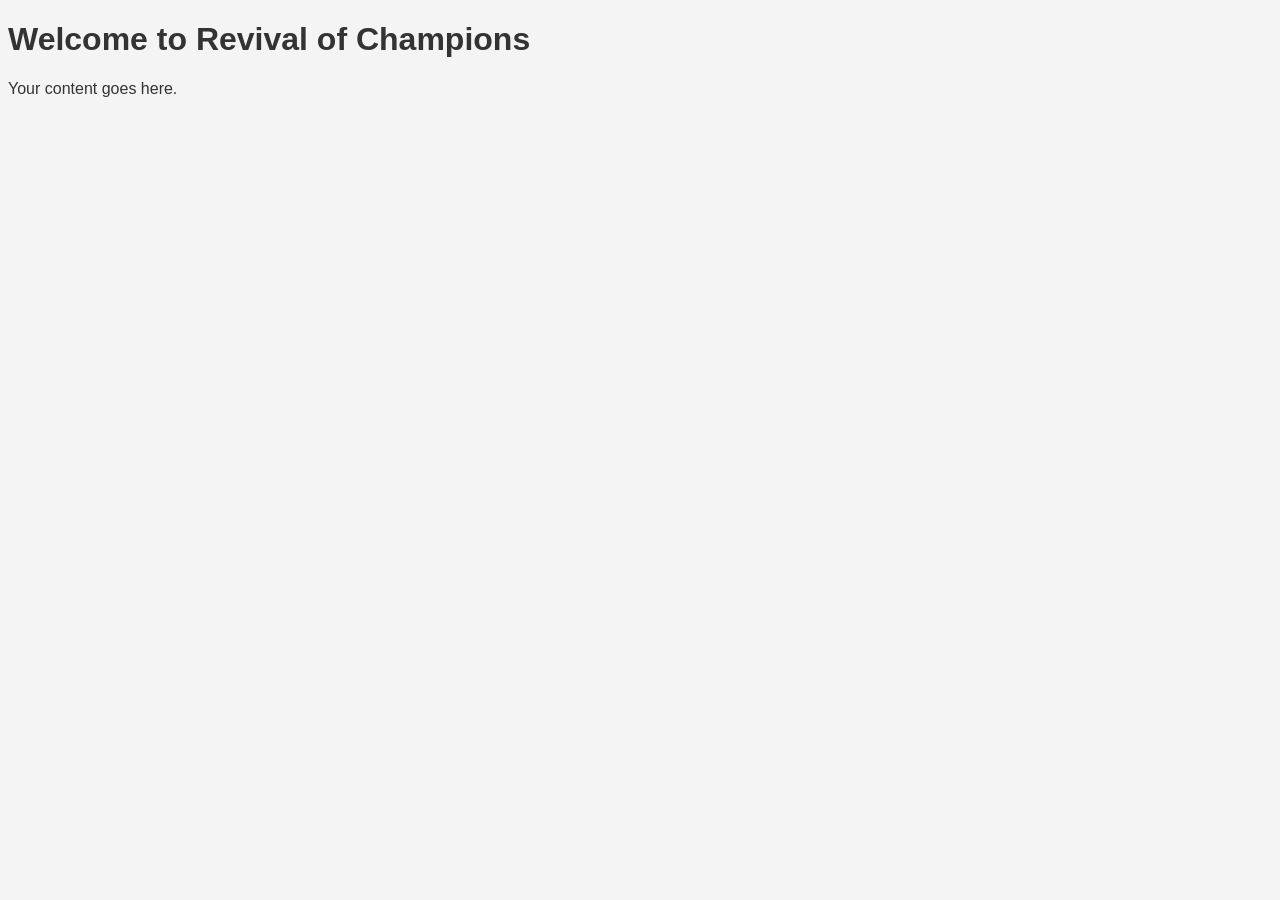
<file: site/revivalofchampions/revivalofchampions/index.html>
<!DOCTYPE html>
<html lang="en">
<head>
  <meta charset="UTF-8" />
  <meta name="viewport" content="width=device-width, initial-scale=1.0" />
  <title>Revival of Champions</title>
  <link rel="stylesheet" href="style.css" />
</head>
<body>
  <h1>Welcome to Revival of Champions</h1>
  <p>Your content goes here.</p>
  <script src="script.js"></script>
</body>
</html>
</file>
<file: site/revivalofchampions/revivalofchampions/style.css>
body {
  font-family: Arial, sans-serif;
  background-color: #f4f4f4;
  color: #333;
}
</file>
